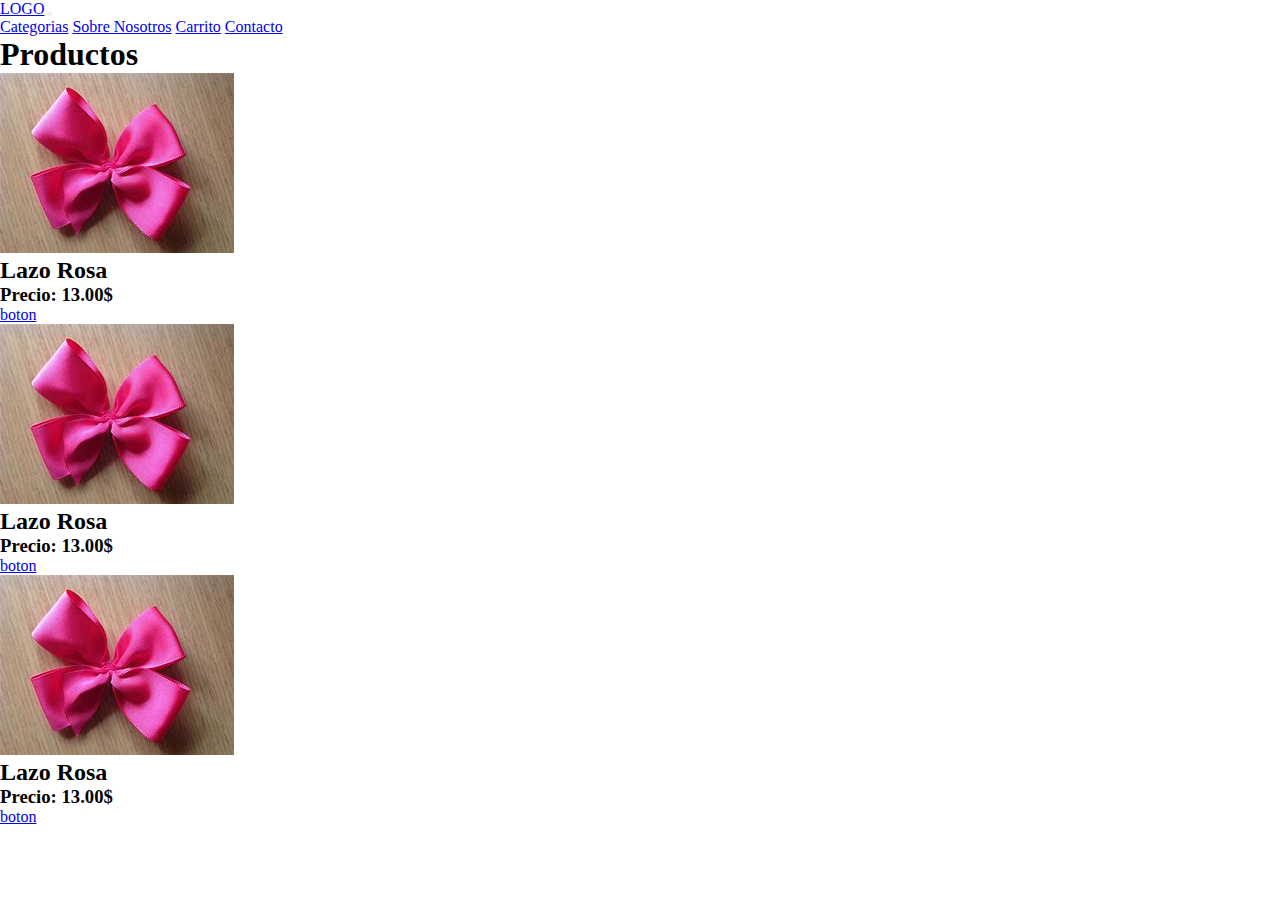
<file: productos.html>
<!DOCTYPE html>
<html lang="en">

<head>
  <meta charset="UTF-8">
  <meta name="viewport" content="width=device-width, initial-scale=1.0">
  <link href="https://cdn.jsdelivr.net/npm/bootstrap@5.3.2/dist/css/bootstrap.min.css" rel="stylesheet"
    integrity="sha384-T3c6CoIi6uLrA9TneNEoa7RxnatzjcDSCmG1MXxSR1GAsXEV/Dwwykc2MPK8M2HN" crossorigin="anonymous">
  <link rel="stylesheet" href="/estilos.css">
  <title>Document</title>
</head>

<body>
  <nav class="navbar navbar-expand-lg bg-body-tertiary">
    <div class="container-fluid">
      <a class="navbar-brand" href="#">LOGO</a>
      <button class="navbar-toggler" type="button" data-bs-toggle="collapse" data-bs-target="#navbarNavAltMarkup"
        aria-controls="navbarNavAltMarkup" aria-expanded="false" aria-label="Toggle navigation">
        <span class="navbar-toggler-icon"></span>
      </button>
      <div class="collapse navbar-collapse" id="navbarNavAltMarkup">
        <div class="navbar-nav">
          <a class="nav-link active" aria-current="page" href="#">Categorias</a>
          <a class="nav-link" href="#">Sobre Nosotros</a>
          <a class="nav-link" href="#">Carrito</a>
          <a class="nav-link" href="#">Contacto</a>
        </div>
      </div>
    </div>
  </nav>

  <h1 class="titulo_inicial">Productos</h1>

  <section class="categorias_producto">
    <div class="categoria_producto">
      <img src="/img/Lazo.jpeg" alt="Categoría 1">
      <div class="contenido">
        <h2>Lazo Rosa</h2>
        <h3><b>Precio:</b> 13.00$</h3>
        <a href="#" class="boton1">boton</a>
      </div>
    </div>


    <div class="categoria_producto">
      <img src="/img/Lazo.jpeg" alt="Categoría 1">
      <div class="contenido">
        <h2>Lazo Rosa</h2>
        <h3><b>Precio:</b> 13.00$</h3>
        <a href="#" class="boton1">boton</a>
      </div>
    </div>

    <div class="categoria_producto">
      <img src="/img/Lazo.jpeg" alt="Categoría 1">
      <div class="contenido">
        <h2>Lazo Rosa</h2>
        <h3><b>Precio:</b> 13.00$</h3>
        <a href="#" class="boton1">boton</a>
      </div>
    </div>

  </section>

  </div>






  <script src="https://cdn.jsdelivr.net/npm/bootstrap@5.3.2/dist/js/bootstrap.bundle.min.js"
    integrity="sha384-C6RzsynM9kWDrMNeT87bh95OGNyZPhcTNXj1NW7RuBCsyN/o0jlpcV8Qyq46cDfL"
    crossorigin="anonymous"></script>
</body>

</html>
</file>
<file: estilos.css>
*{
    margin: 0;
    padding: 0;
    box-sizing: border-box;
}

.top-navbar{
    width: 100%;
    height: 7vh;
    background-color: #a9a9a926;
    display: flex;
    align-items: center;
    text-align: center;
    justify-content: space-between;
}

.top-icons{
    margin-left: 45px;
}

.top-icons i{
    font-size: 20px;
    color: #1c1c50;
    margin-left: 10px;
    cursor: pointer;
}

.other-links{
    margin-right: 33px;
}

.other-links i{
    color: #1c1c50;
    font-size: 20px;
    margin-left: 10px;
    cursor: pointer;
}

#btn-login{
    width: 100px;
    border: 2px solid #1c1c50;
    color: #1c1c50;
    font-weight: bold;
    border-radius: 5px;
    height: 5ch;
    transition: 0.5s ease;
    cursor: pointer;
}

#btn-login a{
    text-decoration: none;
    color: #1c1c50;
    transition: 0.5s ease;
}

#btn-login a:hover{
    background-color: #1c1c50;
    color: white;
}

#btn-login:hover{
    background-color: #1c1c50;
    color: white;
}


#btn-signup{
    width: 100px;
    border: 2px solid #1c1c50;
    color: #1c1c50;
    font-weight: bold;
    border-radius: 5px;
    height: 5ch;
    transition: 0.5s ease;
    cursor: pointer;
}

#btn-signup a{
    text-decoration: none;
    color: #1c1c50;
    transition: 0.5s ease;
}

#btn-signup a:hover{
    background-color: #1c1c50;
    color: white;
}

#btn-signup:hover{
    background-color: #1c1c50;
    color: white;
}

@media screen and (max-width:500px) {
    
    .top-icons{
        margin-left: 30px;
    }

    .top-icons i{
        font-size: 15px;
    }

    .other-links i{
        font-size: 15px;
    }

    #btn-login{
        width: 60px;
        height: 5vh;
    }

    #btn-signup{
        width: 70px;
        height: 5vh;
    }
}

@media screen and (max-width:350px) {
    
    .top-icons{
        margin-left: 10px;
    }

    .top-icons i{
        font-size: 10px;
    }
    .other-links{
        margin-right: 10px;
    }
    .other-links i{
        font-size: 10px;
    }

    #btn-login{
        width: 50px;
        height: 5vh;
        font-size: 13px;
    }

    #btn-signup{
        width: 60px;
        height: 5vh;
        font-size: 13px;
    }
}

@media screen and (max-width:350px) {
    
    .top-icons{
        margin-left: 5px;
    }

    .top-icons i{
        font-size: 12px;
    }
    .other-links{
        margin-right: 10px;
    }
    .other-links i{
        font-size: 12px;
    }

    #btn-login{
        width: 40px;
        height: 5vh;
        font-size: 10px;
    }

    #btn-signup{
        width: 50px;
        height: 5vh;
        font-size: 10px;
    }
}

/*inicio seccion*/

.home-section{
    width: 100%;
    height: 93vh;
    background-color: #a9a9a926;
}

#navbar{
    background-color: #1c1c50;
    font-size: 16px;
    font-family: 'Roboto Slab', serif;
}

#navbar .nav-link{
    color: wheat;
    font-weight: bold;
    margin-left: 5px;
    transition: 0.5s ease;
}

#navbar .nav-link:hover{
    color: white;
    border-radius: 5px;
}

.dropdown li a{
    color: white;
}

#search-btn{
    color: white;
    border: 1px solid white;
}

#search-btn:hover{
    color: #1c1c50;
    border: 1px solid #1c1c50;
    background-color: white;
}
</file>
